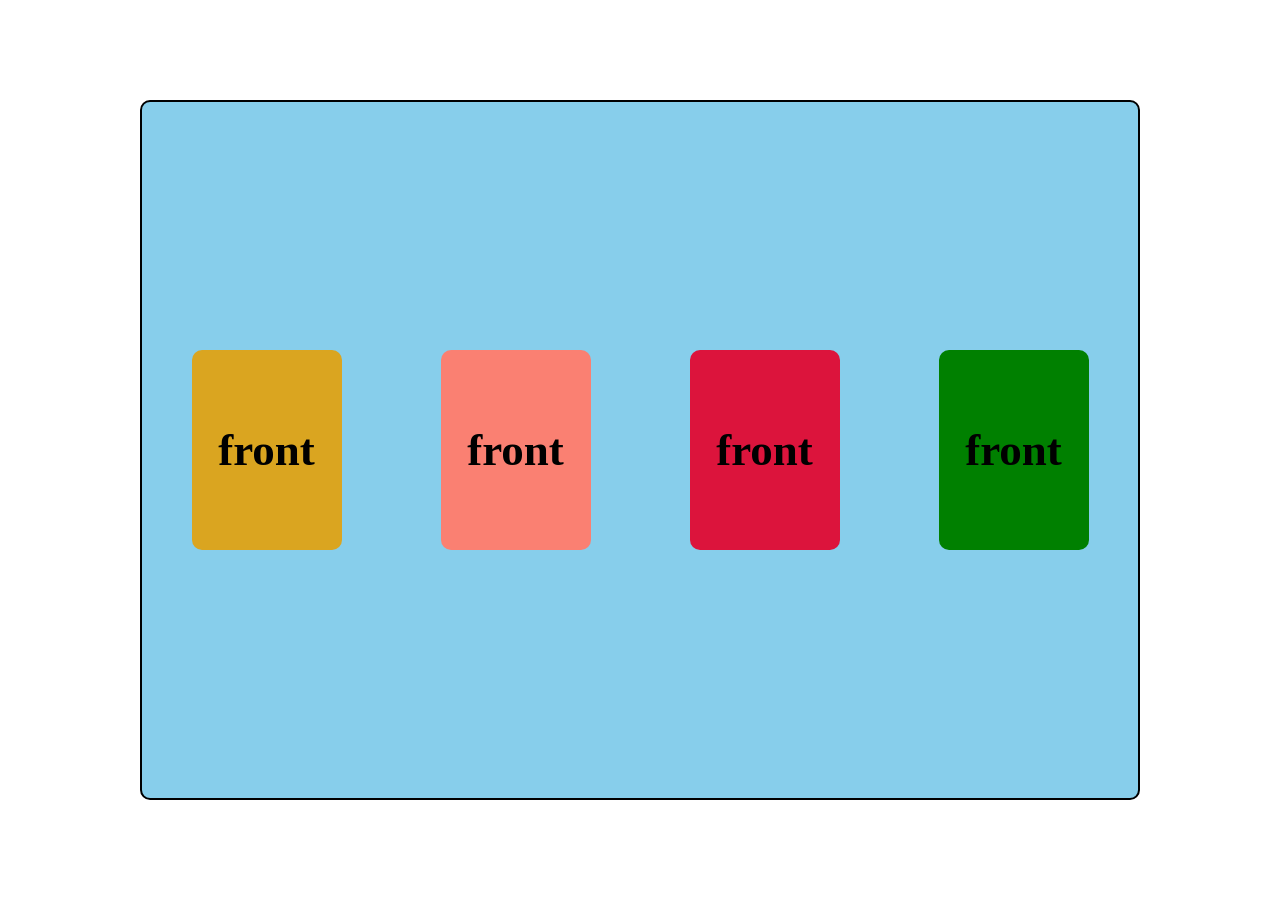
<file: css/Day10_CSS_Animations/index.html>
<!DOCTYPE html>
<html lang="en">

<head>
    <meta charset="UTF-8">
    <meta name="viewport" content="width=device-width, initial-scale=1.0">
    <title>Document</title>
    <style>
        * {
            margin: 0;
            padding: 0;
            box-sizing: border-box;
           
        }

        body {
            height: 100vh;
            display: flex;
            align-items: center;
            justify-content: center;
            
            /* font-family:fantasy; */
        }

        .container {
            height: 700px;
            width: 1000px;
            display: flex;
            justify-content: space-around;
            align-items: center;
            border: 2px solid black;
            border-radius: 10px;
            perspective: 1000px;
            background-color: skyblue;
        }

        .card {
            height: 200px;
            width: 150px;
            position: relative;
            transform-style: preserve-3d;
            transition: 1s;
            /* display: flex;
            justify-content: center;
            align-items: center;
            border-radius: 10px;
            border: 2px solid black;
             backface-visibility: hidden; */

        }

        .box {
            height: 100%;
            width: 100%;
            display: flex;
            font-size: 45px;
            font-weight: bold;
            justify-content: center;
            align-items: center;
            border-radius: 10px;
            position: absolute;
            backface-visibility: hidden;

        }

        .front1 {
            background-color: goldenrod;
            transform: rotateX(0deg);
        }

        .back1 {
            transform: rotateX(180deg);
            background-color: violet;
        }

        .card1:hover {
            transform: rotateX(180deg);
        }

        .front2 {
            transform: rotateY(0deg);
            background-color: salmon;
        }

        .back2 {
            transform: rotateY(180deg);
            background-color: brown;
        }

        .card2:hover {
            transform: rotateY(180deg);
        }

        .card3{
            animation: slider 4s infinite;
        }

        .front3 {
            transform: rotateX(0deg);
            background-color: crimson;
        }

        .back3 {
            transform: rotateX(180deg);
            background-color: red;
        }

        @keyframes slider {

            0%,
            40% {
                transform: rotateX(0deg);
            }

            50%,
            90% {
                transform: rotateX(180deg);
            }

            100% {
                transform: rotateX(360deg);
            }

        }

        .card4{
            animation: slider2 4s infinite;
        }

        .front4 {
            transform: rotateX(0deg);
            background-color: green;
        }

        .back4 {
            transform: rotateY(180deg);
            background-color: palevioletred;
        }

        @keyframes slider2 {

            0%,
            40% {
                transform: rotateY(0deg);
            }

            50%,
            90% {
                transform: rotateY(180deg);
            }

            100% {
                transform: rotateY(360deg);
            }
        }
    </style>
</head>

<body>
    <div class="container">
        <div class="card card1">
            <div class="box front1">front</div>
            <div class="box back1">back</div>
        </div>
        <div class="card card2">
            <div class="box front2">front</div>
            <div class="box back2">back</div>

        </div>
        <div class="card card3">
            <div class="box front3">front</div>
            <div class="box back3">back</div>

        </div>
        <div class="card card4">
            <div class="box front4">front</div>
            <div class="box back4">back</div>
        </div>

    </div>
</body>

</html>
</file>
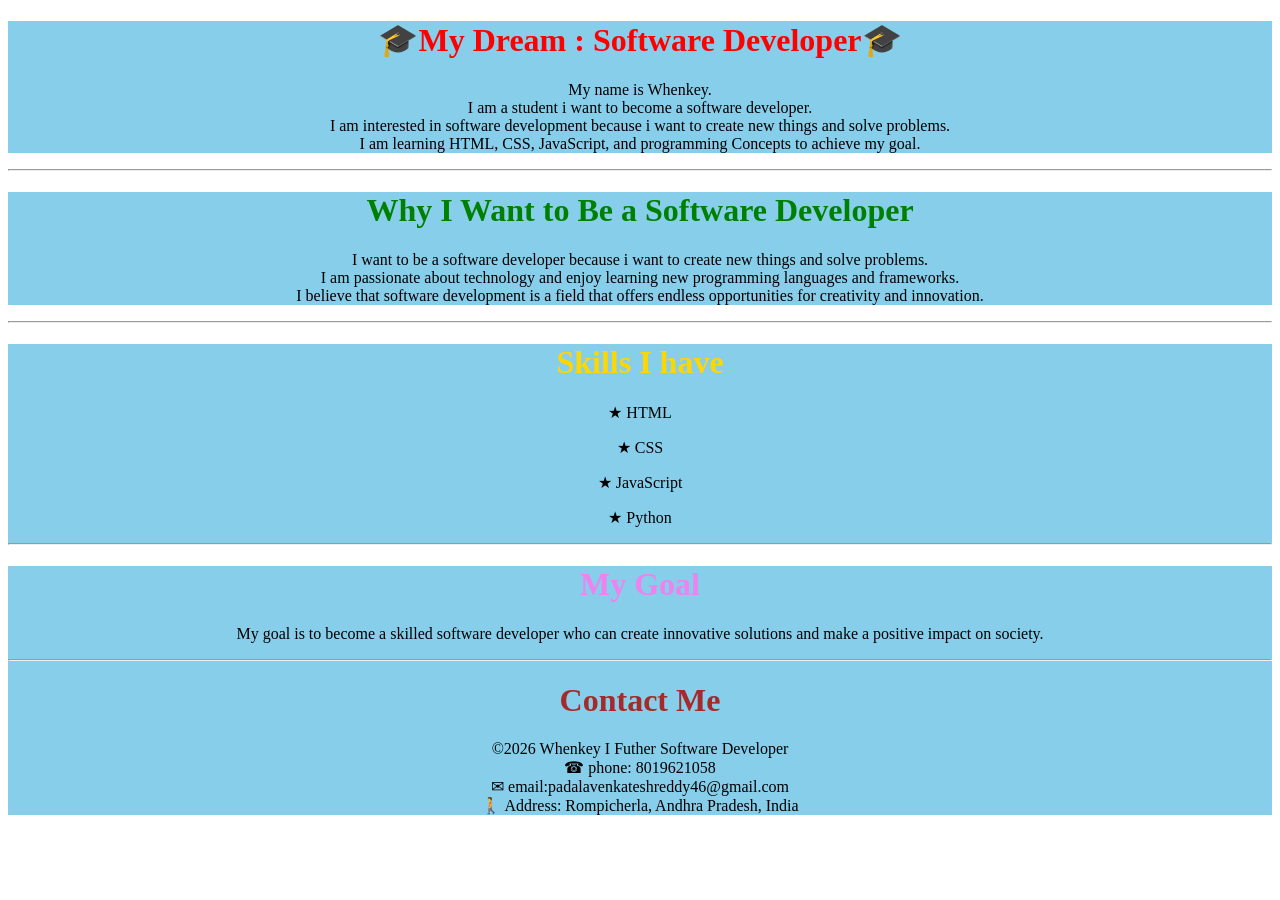
<file: css/Day1_CSS_Basic/index.html>
<!DOCTYPE html>
<html lang="en">

<head>
    <meta charset="UTF-8">
    <meta name="viewport" content="width=device-width, initial-scale=1.0">
    <title>Document</title>
</head>

<body bgcolor="white">
    <div style="background-color: skyblue;">
        <h1 align="center"><font color="red">🎓My Dream : Software Developer🎓</h1></font> 

        <p align="center"> My name is Whenkey.<br />
            I am a student i want to become a software developer.<br />
            I am interested in software development because i want to create new things and solve problems.<br />
            I am learning HTML, CSS, JavaScript, and programming Concepts to achieve my goal.
        </p>
    </div>
    <hr />
    <div style="background-color:skyblue;">
        <h1 align="center"><font color="green">Why I Want to Be a Software Developer</h1></font>
        <p align="center"> I want to be a software developer because i want to create new things and solve
            problems.<br />
            I am passionate about technology and enjoy learning new programming languages and frameworks.<br />
            I believe that software development is a field that offers endless opportunities for creativity and
            innovation.<br />
        </p>
    </div>
    <hr />
    <div style="background-color:skyblue;">
    <h1 align=" center"><font color="gold">Skills I have</h1></font>
        <p align="center">&#9733 HTML</p>
        <p align="center">&#9733 CSS</p>
        <p align="center">&#9733 JavaScript</p>
        <p align="center">&#9733 Python</p>
        <hr />
    </div>

    <div style="background-color:skyblue;">
       <h1 align=" center"> <font color="violet">My Goal</h1></font>
        <p align="center"> My goal is to become a skilled software developer who can create innovative solutions and
            make a positive impact on society.</p>
        <hr />
        

    <h1 align="center"><font color="brown">Contact Me</h1></font>
    <p align="center">
    &copy;2026 Whenkey I Futher Software Developer <br />
    &#9742; phone: 8019621058 <br />
    &#9993; email:padalavenkateshreddy46@gmail.com<br/>
    &#128694; Address: Rompicherla, Andhra Pradesh, India
  </p>

</body>

</html>
</file>
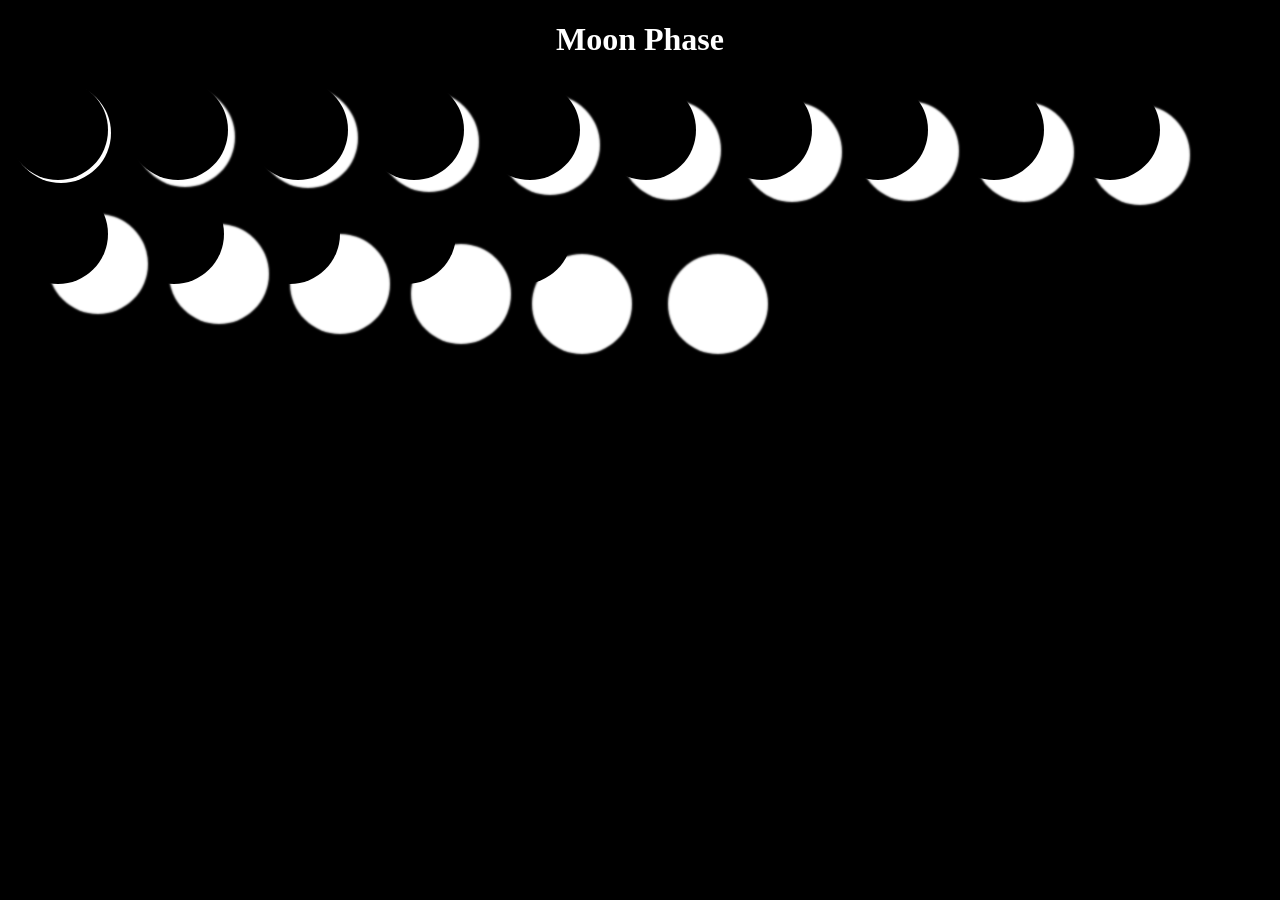
<file: css/Day4_CSS_MoonPhases/index.html>
<!DOCTYPE html>
<html lang="en">

<head>
    <meta charset="UTF-8">
    <meta name="viewport" content="width=device-width, initial-scale=1.0">
    <title>Document</title>
    <style>
        body {
            background-color: black;
        }

        .anu {
            height: 100px;
            width: 100px;
            display: inline-block;

        }

        h1 {
            font-family: cursive;
            color: white;
        }

        .moonone {
            height: 100px;
            width: 100px;
            box-shadow: 3px 3px 0px 0px white;
            text-align: center;
            border-radius: 50%;
            display: inline-block;
            
        }

        .moontwo {
            height: 100px;
            width: 100px;
            box-shadow: 7px 7px 2px 0px white;
            text-align: center;
            border-radius: 50%;
            display: inline-block;
           
        }

        .moonthree {
            height: 100px;
            width: 100px;
            box-shadow: 10px 8px 2px 0px white;
            text-align: center;
            border-radius: 50%;
            display: inline-block;
        }

        .moonfour {
            height: 100px;
            width: 100px;
            box-shadow: 15px 12px 2px 0px white;
            text-align: center;
            border-radius: 50%;
            display: inline-block;
        }

        .moonfive {
            height: 100px;
            width: 100px;
            box-shadow: 20px 15px 2px 0px white;
            text-align: center;
            border-radius: 50%;
            display: inline-block;
        }

        .moonsix {
            height: 100px;
            width: 100px;
            box-shadow: 25px 20px 2px 0px white;
            text-align: center;
            border-radius: 50%;
            display: inline-block;
        }

        .moonseven {
            height: 100px;
            width: 100px;
            box-shadow: 30px 22px 2px 0px white;
            text-align: center;
            border-radius: 50%;
            display: inline-block;
        }

        .mooneight {
            height: 100px;
            width: 100px;
            box-shadow: 31px 21px 2px 0px white;
            text-align: center;
            border-radius: 50%;
            display: inline-block;
        }

        .moonnine {
            height: 100px;
            width: 100px;
            box-shadow: 30px 22px 2px 0px white;
            text-align: center;
            border-radius: 50%;
            display: inline-block;
        }

        .moonten {
            height: 100px;
            width: 100px;
            box-shadow: 30px 25px 2px 0px white;
            text-align: center;
            border-radius: 50%;
            display: inline-block;
        }

        .mooneleven {
            height: 100px;
            width: 100px;
            box-shadow: 40px 30px 2px 0px white;
            text-align: center;
            border-radius: 50%;
            display: inline-block;
        }

        .moontwelve {
            height: 100px;
            width: 100px;
            box-shadow: 45px 40px 2px 0px white;
            text-align: center;
            border-radius: 50%;
            display: inline-block;
        }

        .moonthirteen {
            height: 100px;
            width: 100px;
            box-shadow: 50px 50px 2px 0px white;
            text-align: center;
            border-radius: 50%;
            display: inline-block;
        }

        .moonfourteen {
            height: 100px;
            width: 100px;
            box-shadow: 55px 60px 2px 0px white;
            text-align: center;
            border-radius: 50%;
            display: inline-block;
        }

        .moonfifteen {
            height: 100px;
            width: 100px;
            box-shadow: 60px 70px 2px 0px white;
            text-align: center;
            border-radius: 50%;
            display: inline-block;
        }

        .moonsixteen {
            height: 100px;
            width: 100px;
            box-shadow: 80px 70px 2px 0px white;
            text-align: center;
            border-radius: 50%;
            display: inline-block;
        }
    </style>
</head>

<body>
    <h1>
        <center>Moon Phase</center>
    </h1>
    <div class="anu">
        <div class="moonone"></div>
    </div>&nbsp;&nbsp;&nbsp;&nbsp;
    <div class="anu">
        <div class="moontwo"></div>
    </div>&nbsp;&nbsp;&nbsp;&nbsp;
    <div class="anu">
        <div class="moonthree"></div>
    </div>&nbsp;&nbsp;&nbsp;&nbsp;<div class="anu">
        <div class="moonfour"></div>
    </div>&nbsp;&nbsp;&nbsp;&nbsp;<div class="anu">
        <div class="moonfive"></div>
    </div>&nbsp;&nbsp;&nbsp;&nbsp;<div class="anu">
        <div class="moonsix"></div>
    </div>&nbsp;&nbsp;&nbsp;&nbsp;<div class="anu">
        <div class="moonseven"></div>
    </div>&nbsp;&nbsp;&nbsp;&nbsp;<div class="anu">
        <div class="mooneight"></div>
    </div>&nbsp;&nbsp;&nbsp;&nbsp;<div class="anu">
        <div class="moonnine"></div>
    </div>&nbsp;&nbsp;&nbsp;&nbsp;<div class="anu">
        <div class="moonten"></div>
    </div>&nbsp;&nbsp;&nbsp;&nbsp;<div class="anu">
        <div class="mooneleven"></div>
    </div>&nbsp;&nbsp;&nbsp;&nbsp;<div class="anu">
        <div class="moontwelve"></div>
    </div>&nbsp;&nbsp;&nbsp;&nbsp;<div class="anu">
        <div class="moonthirteen"></div>
    </div>&nbsp;&nbsp;&nbsp;&nbsp;<div class="anu">
        <div class="moonfourteen"></div>
    </div>&nbsp;&nbsp;&nbsp;&nbsp;<div class="anu">
        <div class="moonfifteen"></div>
    </div>&nbsp;&nbsp;&nbsp;&nbsp;<div class="anu">
        <div class="moonsixteen"></div>
    </div>&nbsp;&nbsp;&nbsp;&nbsp;
</body>

</html>
</file>
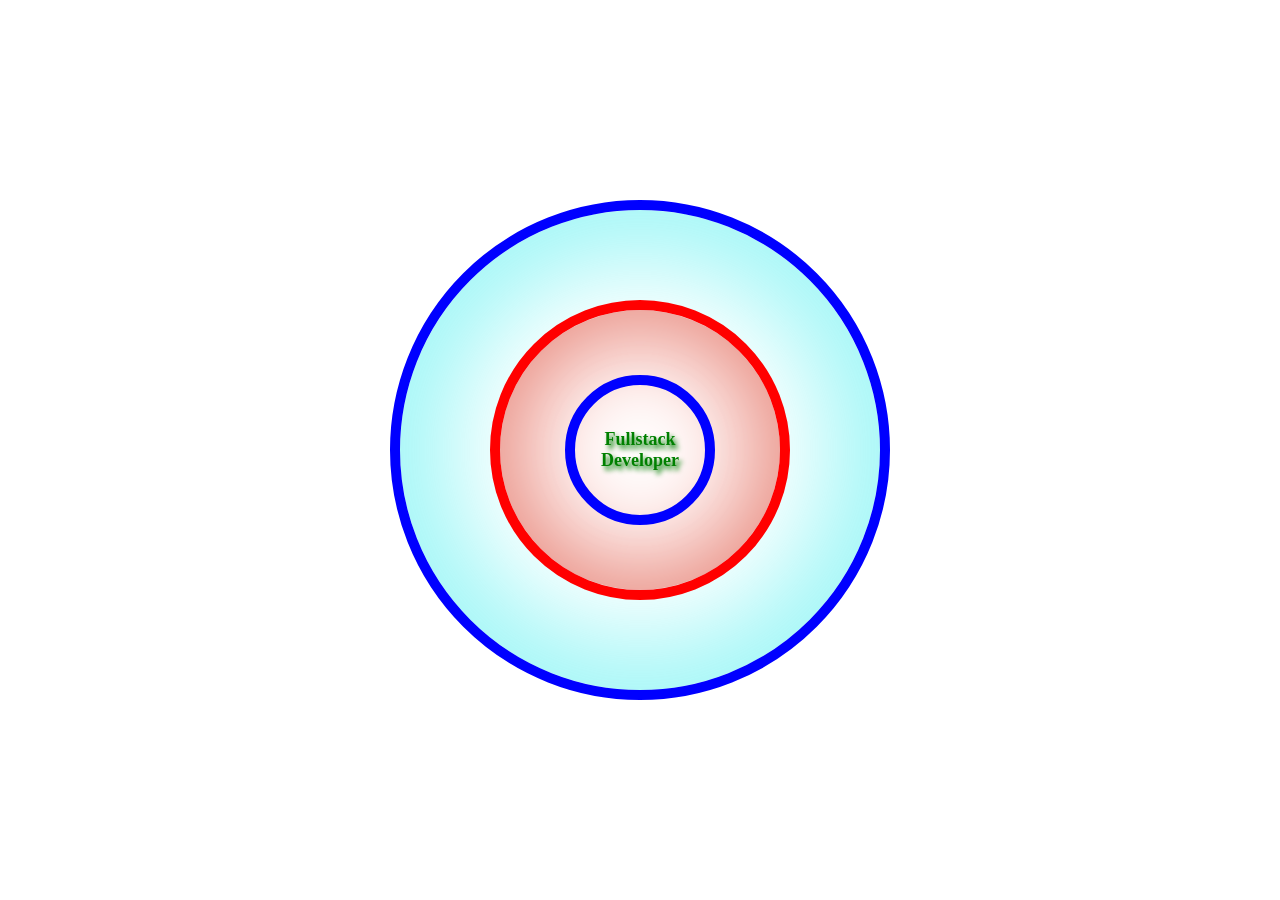
<file: css/Day5_CSS_FlexBasics/index.html>
<!doctype html>
<html lang="en">
  <head>
    <meta charset="UTF-8" />
    <meta name="viewport" content="width=device-width, initial-scale=1.0" />
    <title>Document</title>
    <style>
      * {
        margin: 0;
        padding: 0;
        box-sizing: border-box;
      }
      body {
        height: 100vh;
        width: 100vw;
        display: flex;
        justify-content: center;
        align-items: center;
      }
      #one {
        height: 500px;
        width: 500px;
        border: 10px solid blue;
        border-radius: 50%;
        box-shadow: 0px 0px 100px 50px rgba(130, 244, 244, 0.73) inset;
        display: flex;
        justify-content: center;
        align-items: center;
      }
      #two {
        height: 300px;
        width: 300px;
        border: 10px solid red;
        border-radius: 50%;
        box-shadow: 0px 0px 100px 20px rgb(239, 136, 124) inset;
        display: flex;
        justify-content: center;
        align-items: center;
      }
      #three {
        height: 150px;
        width: 150px;
        border: 10px solid blue;
        border-radius: 50%;
        text-align: center;
        font-weight: 900;
        font-size: 18px;
        color: green;
        text-shadow: 3px 4px 5px;
        display: flex;
        justify-content: center;
        align-items: center;
      }
    </style>
  </head>
  <body>
    <div id="one">
      <div id="two">
        <div id="three"><b>Fullstack Developer</b></div>
      </div>
    </div>
  </body>
</html>
</file>
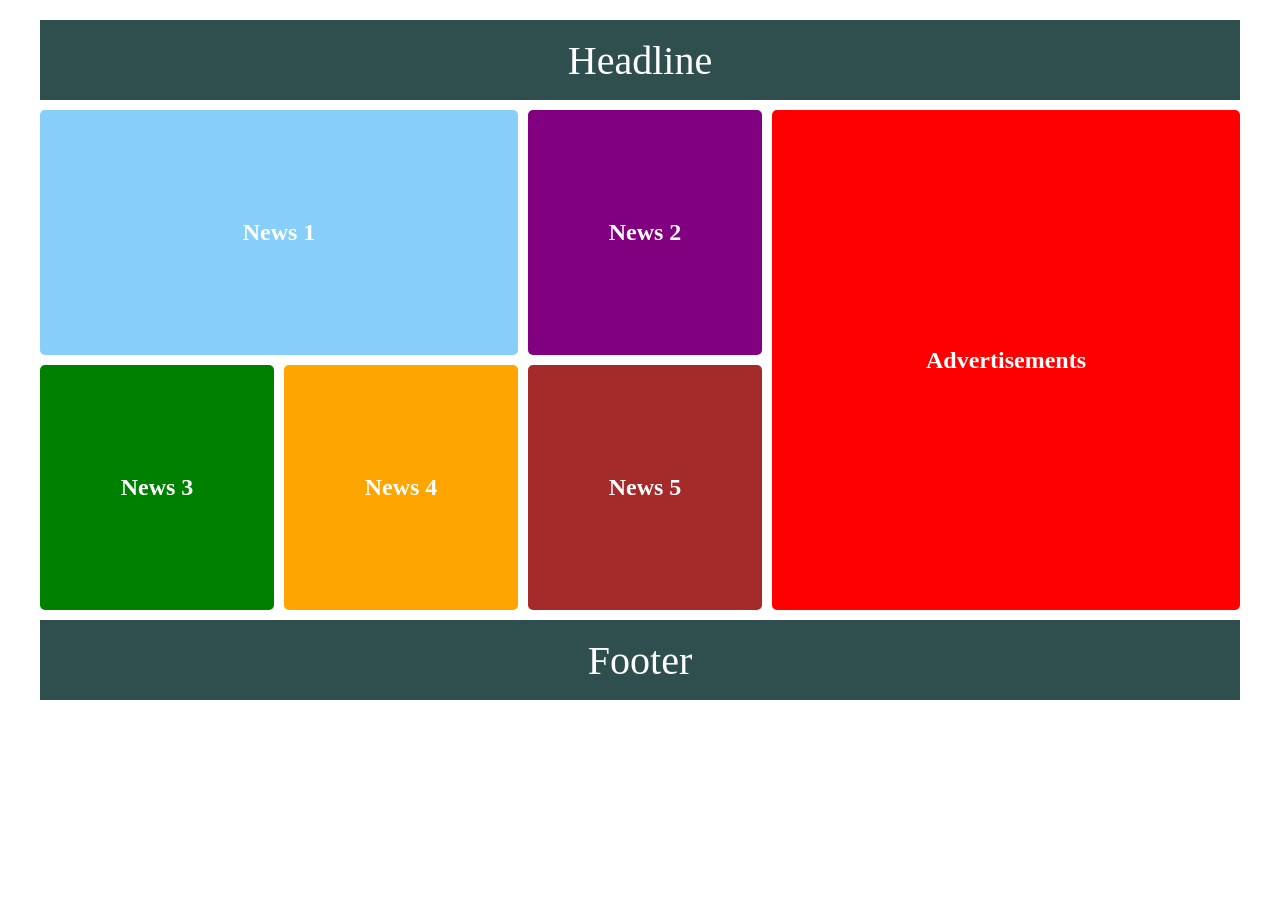
<file: css/Day6_CSS_Grid+Flex/index.html>
<!doctype html>
<html lang="en">
  <head>
    <meta charset="UTF-8" />
    <meta name="viewport" content="width=device-width, initial-scale=1.0" />
    <title>Grid Task</title>
    <link rel="stylesheet" href="grid.css">
  </head>
  <body>
    <div class="main-container">
      <header>Headline</header>
      <main>
        <div class="box box1">News 1</div>
        <div class="box box2">News 2</div>
        <div class="box box3">News 3</div>
        <div class="box box4">News 4</div>
        <div class="box box5">News 5</div>
        <div class="box box6">Advertisements</div>
      </main>
      <footer>Footer</footer>
    </div>
  </body>
</html>
</file>
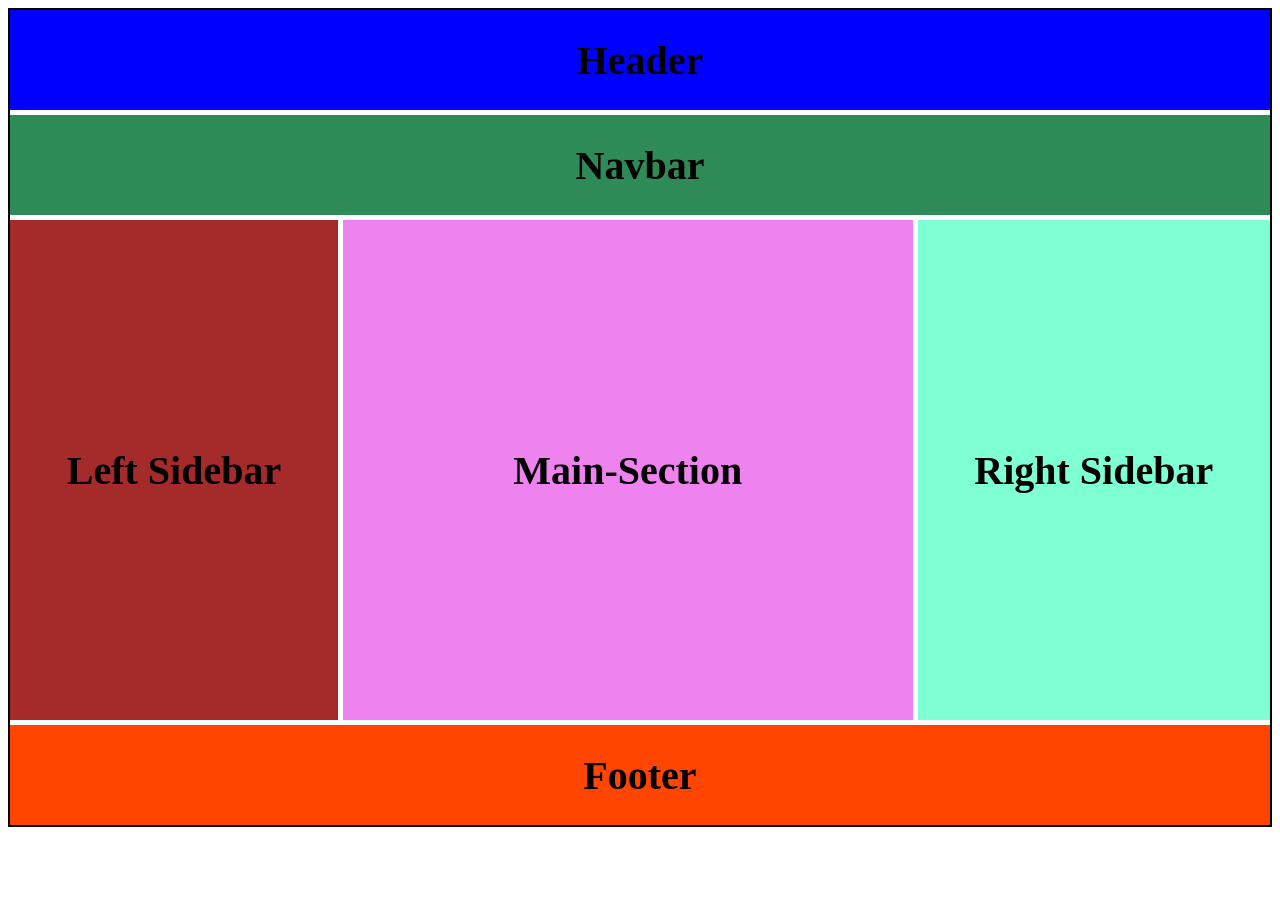
<file: css/Day9_CSS_GridArea/index.html>
<!DOCTYPE html>
<html lang="en">
<head>
    <meta charset="UTF-8">
    <meta name="viewport" content="width=device-width, initial-scale=1.0">
    <title>Document</title>
    <link rel="stylesheet" href="style.css">
   <link rel="preconnect" href="https://fonts.googleapis.com">
<link rel="preconnect" href="https://fonts.gstatic.com" crossorigin>
<link href="https://fonts.googleapis.com/css2?family=Caveat:wght@400..700&family=Miss+Fajardose&family=Montserrat:ital,wght@0,100..900;1,100..900&display=swap" rel="stylesheet">
</head>
<body>
    <div class="container">
        <div class="box header">Header</div>
        <div class="box navbar">Navbar</div>
        <div class="box lSide">Left Sidebar</div>
        <div class="box main">Main-Section</div>
        <div class="box rSide">Right Sidebar</div>
        <div class="box footer">Footer</div>
    </div>
</body>
</html>
</file>
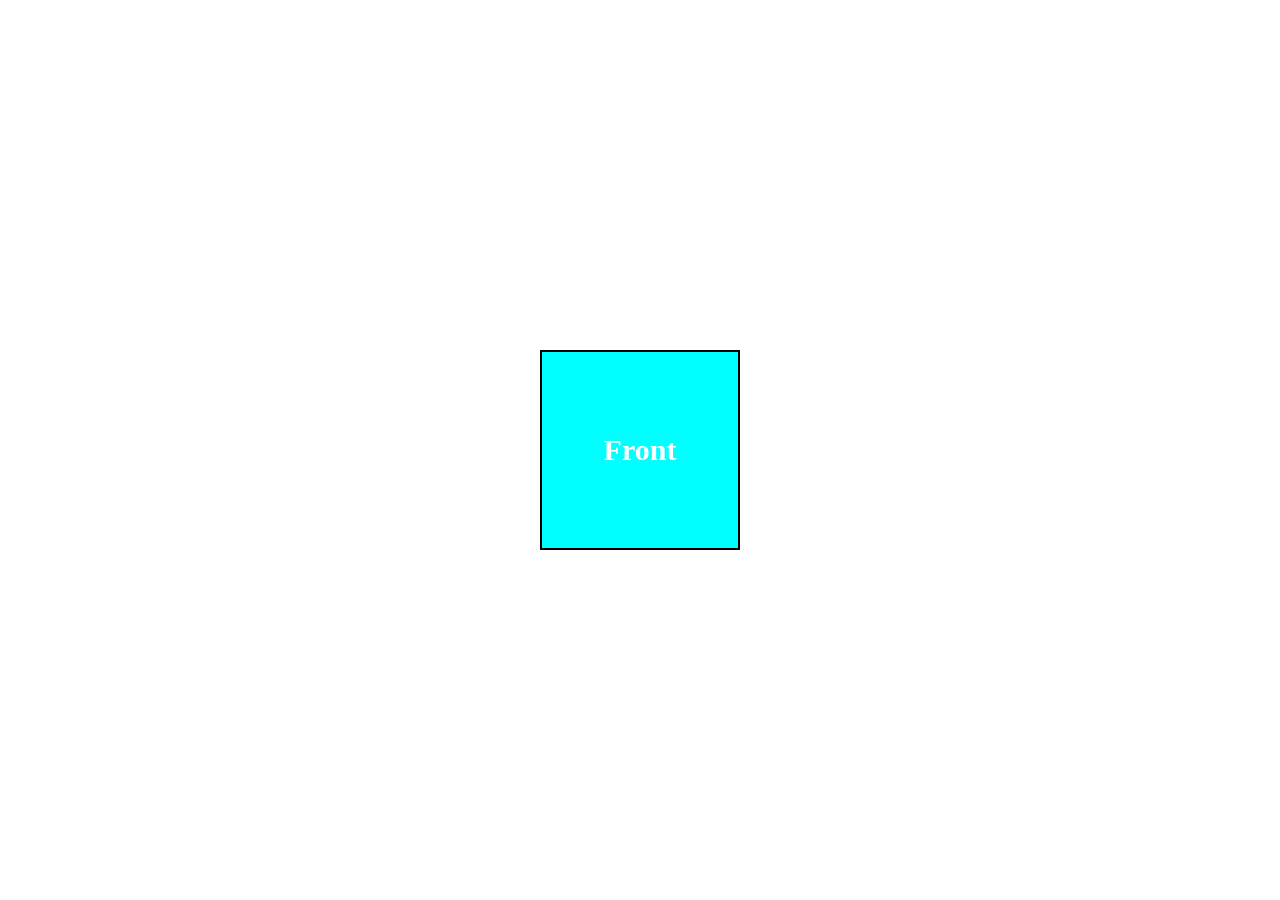
<file: css/Day10_CSS_Animations/index1.html>
<!DOCTYPE html>
<html lang="en">
<head>
    <meta charset="UTF-8">
    <meta name="viewport" content="width=device-width, initial-scale=1.0">
    <title>Document</title>
    <style>
        *{
            margin: 0;
            padding: 0;
            box-sizing: border-box;
        }
        body{
            height: 100vh;
            display: flex;
            justify-content: center;
            align-items: center;
        }
        .container{
            width: 300px;
            height: 300px;
            perspective: 100px;
        }
        .cube{
            width: 200px;
            height: 200px;
            position: relative;
            transform-style: preserve-3d;
            animation: rotatecube 9s linear infinite;
        }
        .box{
            position: absolute;
            height: 200px;
            width: 200px;
            display: flex;
            align-items: center;
            justify-content: center;
            font-size: 30px;
            font-weight: bold;
            border: 2px solid black;
            color: white;
        }
        .front{
            background-color: aqua;
            transform: translateZ(100px);
        }
        .back{
            background-color:orangered;
            transform:rotateY(180deg) translateZ(100px);
        }
        .right{
            background-color:yellowgreen;
            transform:rotateY(90deg) translateZ(100px);
        }
         .left{
            background-color:red;
            transform:rotateY(-90deg) translateZ(100px);
        }
         .top{
            background-color:pink;
            transform:rotateX(90deg) translateZ(100px);
        }
         .bottom{
            background-color:blue;
            transform:rotateX(-90deg) translateZ(100px);
        }
        @keyframes  rotatecube {
        0%{
        transform:rotateX(0deg) rotateY(0deg);
        }
        25%{
        transform:rotateX(90deg) rotateY(90deg);
        }
        50%{
        transform:rotateX(180deg) rotateY(180deg);
        }
        75%{
        transform:rotateX(270deg) rotateY(270deg);
        }
        100%{
        transform:rotateX(360deg) rotateY(360deg);
        }
    }
    </style>
</head>
<body>
    <div classs="container">
        <div class="cube">
            <div class="box front">Front</div>
            <div class="box back">Back</div>
            <div class="box left">Left</div>
            <div class="box right">Right</div>
            <div class="box top">Top</div>
            <div class="box bottom">Bottom</div>
        </div>

    </div>
</body>
</html>
</file>
<file: css/Day6_CSS_Grid+Flex/grid.css>
* {
  margin: 0px;
  padding: 0;
  box-sizing: border-box;
}
.main-container {
  display: flex;
  flex-direction: column;
  gap: 10px;
  max-width: 1200px;
  margin: 20px auto;
}
header,footer {
  width: 100%;
  height: 80px;
  background-color: darkslategrey;
  text-align: center;
  font-size: 40px;
  color: white;
  display: flex;
  justify-content: center;
  align-items: center;
}

main {
  display: grid;
  height: 500px;
  width: 100%;
  gap: 10px;
  grid-template-columns: 1fr 1fr 1fr 2fr;
  grid-template-rows: 1fr 1fr;
  
}
.box {
  border-radius: 5px;
  color: white;
  font-size: x-large;
  font-weight: bolder;
  text-align: center;
  display: flex;
  align-items: center;
  justify-content: center;
  
}
.box1 {
  background-color: lightskyblue;
  grid-column: 1/3;
}
.box2 {
  background-color:purple;
}
.box3 {
  background-color:green;
  grid-column: 1/2;
}
.box4 {
  background-color: orange;
}
.box5 {
  background-color:brown;
}
.box6 {
  background-color: red;
  grid-column: 4/5;
  grid-row: 1/3;
}
</file>
<file: css/Day9_CSS_GridArea/style.css>
.container{
    display: grid;
    border: 2px solid black;
    grid-template-areas: 
    "head head head head head"
    "nav nav nav nav nav"
    "ls main main main rs"
    "foot foot foot foot foot"
    ;
    gap: 5px;
    grid-template-rows: 100px 100px 500px 100px;
}
.box{
    display: flex;
    align-items: center;
    justify-content: center;
    font-size: 40px;
    font-weight: 900;
    font-family: system-ui, -apple-system, BlinkMacSystemFont,
}
.header{
    background-color:blue;
    grid-area: head;
}
.navbar{
    background-color: seagreen;
    grid-area: nav;
}
.lSide{
    background-color: brown;
    grid-area: ls;
}
.main{
    background-color:violet;
    grid-area: main;
}
.rSide{
    background-color: aquamarine;
    grid-area: rs;
}
.footer{
    background-color: orangered;
    grid-area: foot;
}
</file>
